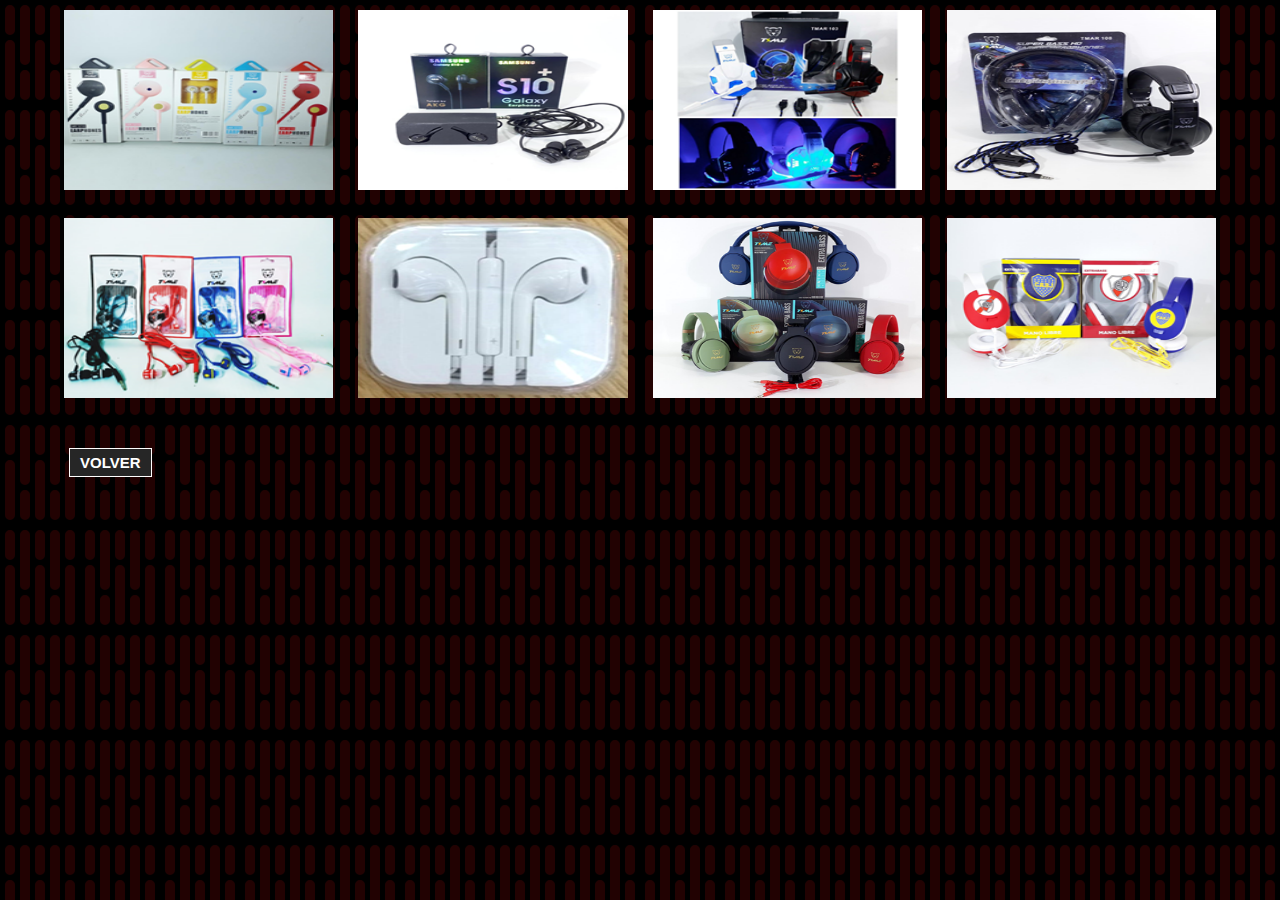
<file: auricular.html>
<!DOCTYPE html>
<html lang="en">
<head>
    <meta charset="UTF-8">
    <meta name="viewport" content="width=device-width, initial-scale=1.0">
    <title>CABLES</title>
    <!--CUSTOM CSS-->
    <link rel="stylesheet" href="styles.css">
</head>
<body>
    <div class="container">
        <div class="news-cards">
            <div>
                <img src="img/image102.png" alt="Image30">
            </div>
            <div>
                <img src="img/image076.png" alt="image31">
            </div>
            <div>
                <img src="img/image082.png" alt="Image32">
            </div>
            <div>
                <img src="img/image088.png" alt="Image33">
            </div>
            
            
            
            <div>
                <img src="img/image090.png" alt="Image34">
                
                <h3></h3>
                <p></p>
                
            </div>
        
        
            <div>
                <img src="img/image092.png" alt="Image35">
                <h3></h3>
                <p> <br>
                    
                </p> 
               
            </div>
            
            <div>
                <img src="img/image095.png" alt="Image36">
                <h3></h3>
                <p></p>
            </div>
            <div>
                <img src="img/image100.png" alt="Image37">
                <h3></h3>
                <p>
                    
                </p>
                
            </div>
            
        </div>
        <a href="index.html" class="btn">VOLVER <i class="fas fa-angle-double-left"></i></a>
    </div>
</body>
</html>
</file>
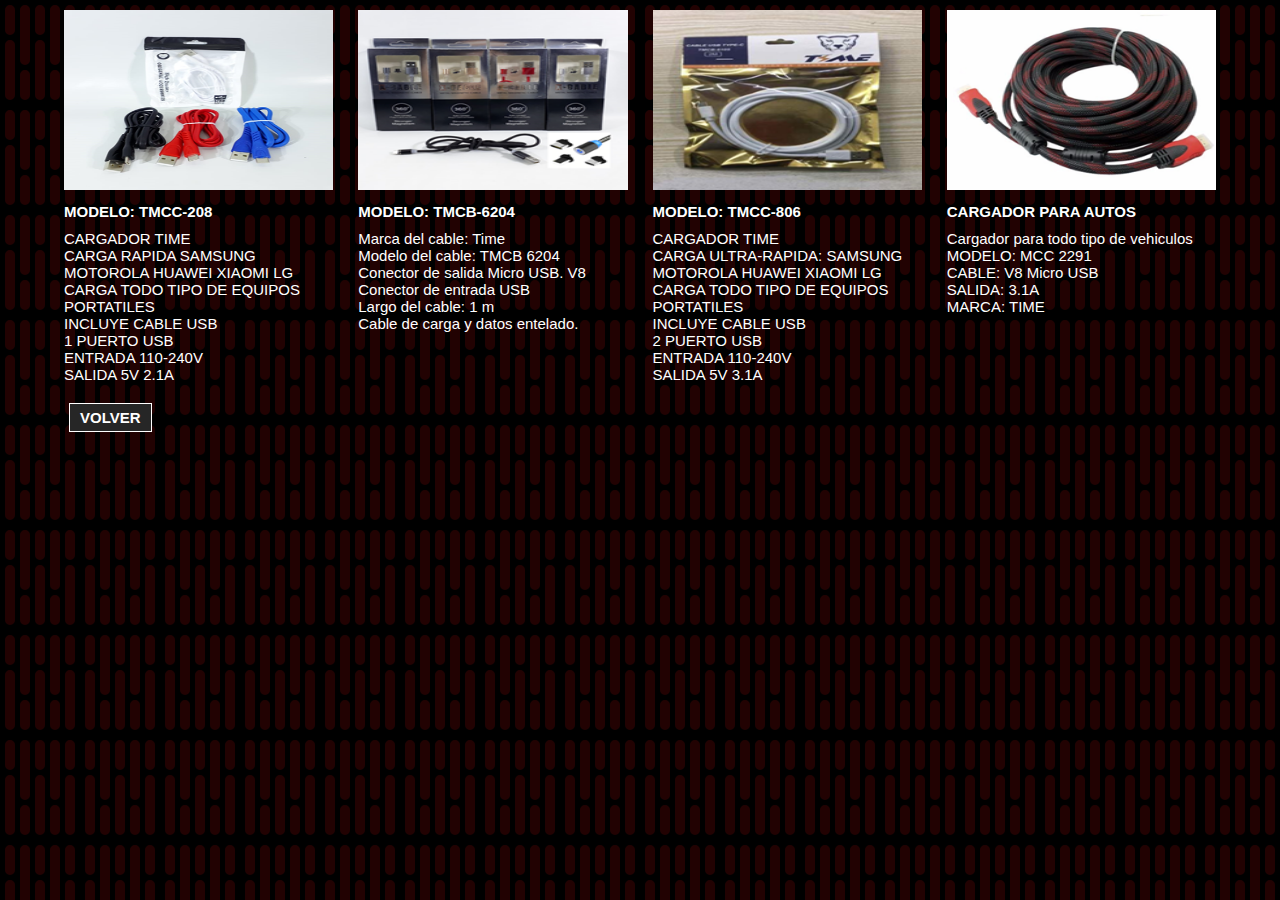
<file: cables.html>
<!DOCTYPE html>
<html lang="en">
<head>
    <meta charset="UTF-8">
    <meta name="viewport" content="width=device-width, initial-scale=1.0">
    <title>CABLES</title>
    <!--CUSTOM CSS-->
    <link rel="stylesheet" href="styles.css">
</head>
<body>
    <div class="container">
        <div class="news-cards">
            <div>
                <img src="img/image013.png" alt="Image1">
                
                <h3>MODELO: TMCC-208</h3>
                <p>CARGADOR TIME <br>
                    CARGA RAPIDA SAMSUNG MOTOROLA HUAWEI XIAOMI LG <br>
                    CARGA TODO TIPO DE EQUIPOS PORTATILES <br>
                    INCLUYE CABLE USB <br>
                    1 PUERTO USB <br>
                    ENTRADA 110-240V <br>
                    SALIDA 5V 2.1A</p>
                
            </div>
        
        
            <div>
                <img src="img/image016.png" alt="Image2">
                <h3>MODELO: TMCB-6204</h3>
                <p>Marca del cable:	Time <br>
                    Modelo del cable:	TMCB 6204 <br>
                    Conector de salida	Micro USB. V8 <br>
                    Conector de entrada	USB <br>
                    Largo del cable: 1 m <br>
                    Cable de carga y datos entelado. <br>
                    
                </p> 
               
            </div>
            
            <div>
                <img src="img/image046.png" alt="Image4">
                <h3>MODELO: TMCC-806</h3>
                <p>CARGADOR TIME <br>
                    CARGA ULTRA-RAPIDA: SAMSUNG MOTOROLA HUAWEI XIAOMI LG <br>
                    CARGA TODO TIPO DE EQUIPOS PORTATILES <br>
                    INCLUYE CABLE USB <br>
                    2 PUERTO USB <br>
                    ENTRADA 110-240V <br>
                    SALIDA 5V 3.1A</p>
            </div>
            <div>
                <img src="img/image050.png" alt="Image3">
                <h3>CARGADOR PARA AUTOS</h3>
                <p>Cargador para todo tipo de vehiculos <br>
                    MODELO: MCC 2291 <br>
                    CABLE: V8 Micro USB <br>
                    SALIDA: 3.1A <br>
                    MARCA: TIME
                    
                </p>
                
            </div>
            
        </div>
        <a href="index.html" class="btn">VOLVER <i class="fas fa-angle-double-left"></i></a>
    </div>
</body>
</html>
</file>
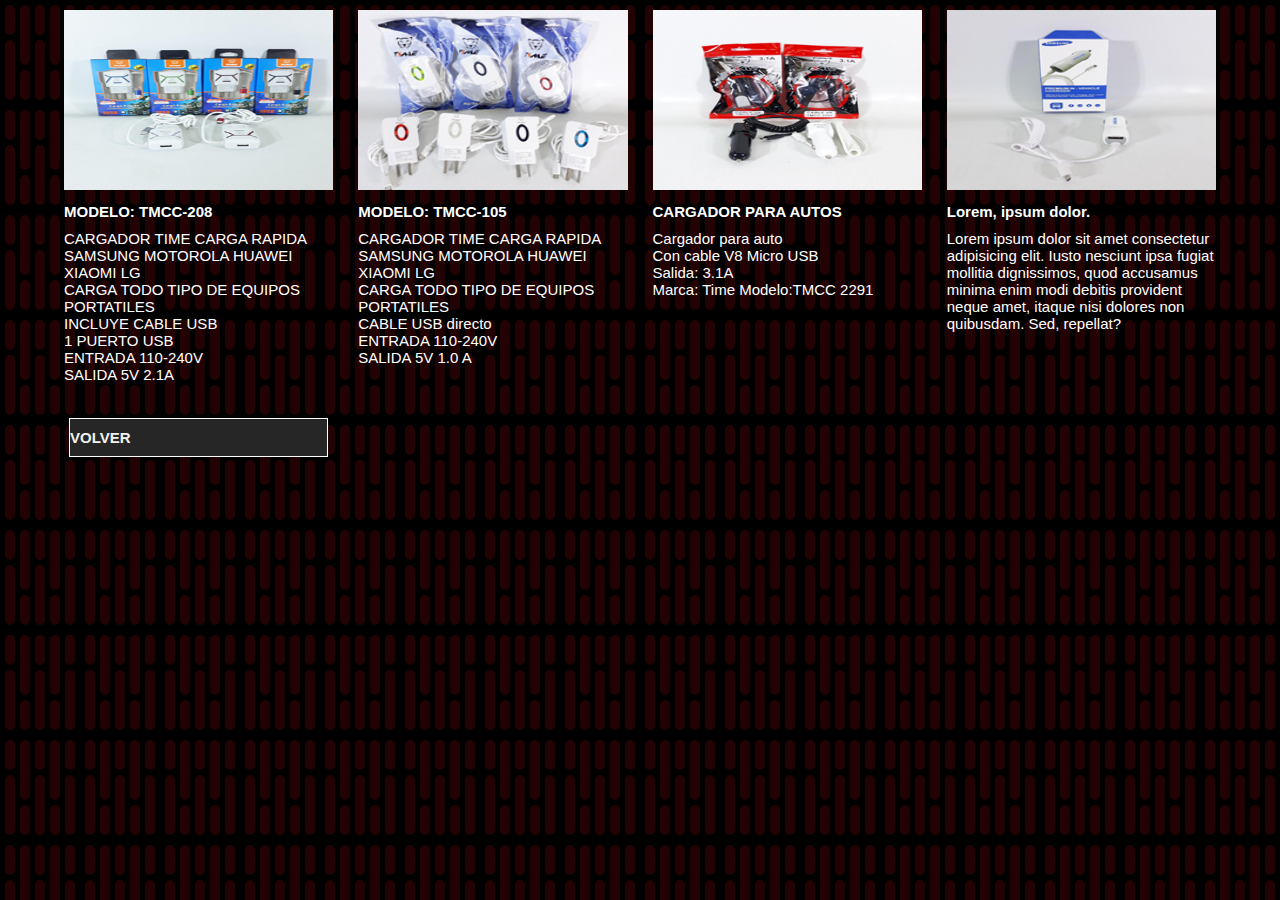
<file: cargador.html>
<!DOCTYPE html>
<html lang="en">
<head>
    <meta charset="UTF-8">
    <meta name="viewport" content="width=device-width, initial-scale=1.0">
    <title>CARGADORES</title>
    <!--CUSTOM CSS-->
    <link rel="stylesheet" href="styles.css">
</head>
<body>
    <div class="container">
        <div class="news-cards">
            <div>
                <img src="img/image293.png" alt="Image1">
                
                <h3>MODELO: TMCC-208</h3>
                <p>CARGADOR TIME CARGA RAPIDA SAMSUNG MOTOROLA HUAWEI XIAOMI LG <br>
                    CARGA TODO TIPO DE EQUIPOS PORTATILES <br>
                    INCLUYE CABLE USB <br>
                    1 PUERTO USB <br>
                    ENTRADA 110-240V <br>
                    SALIDA 5V 2.1A</p>
                
            </div>
        
        
            <div>
                <img src="img/image289.png" alt="Image2">
                <h3>MODELO: TMCC-105</h3>
                <p>CARGADOR TIME CARGA RAPIDA SAMSUNG MOTOROLA HUAWEI XIAOMI LG <br>
                    CARGA TODO TIPO DE EQUIPOS PORTATILES <br>
                    CABLE USB directo<br>
                     
                    ENTRADA 110-240V <br>
                    SALIDA 5V 1.0 A</p> 
               
            </div>
            <div>
                <img src="img/image283.png" alt="Image3">
                <h3>CARGADOR PARA AUTOS</h3>
                <p>Cargador para auto <br>
                    Con cable V8 Micro USB <br>
                    Salida: 3.1A <br>
                    Marca: Time
                    Modelo:TMCC 2291
                </p>
                
            </div>
            <div>
                <img src="img/image281.png" alt="Image4">
                <h3>Lorem, ipsum dolor.</h3>
                <p>Lorem ipsum dolor sit amet consectetur adipisicing elit. Iusto nesciunt ipsa fugiat mollitia dignissimos, quod accusamus minima enim modi debitis provident neque amet, itaque nisi dolores non quibusdam. Sed, repellat?</p>
                
            </div>
            <a href="index.html" class="btn">VOLVER <i class="fas fa-angle-double-right"></i></a>
        </div> 
    </div>
</body>
</html>
</file>
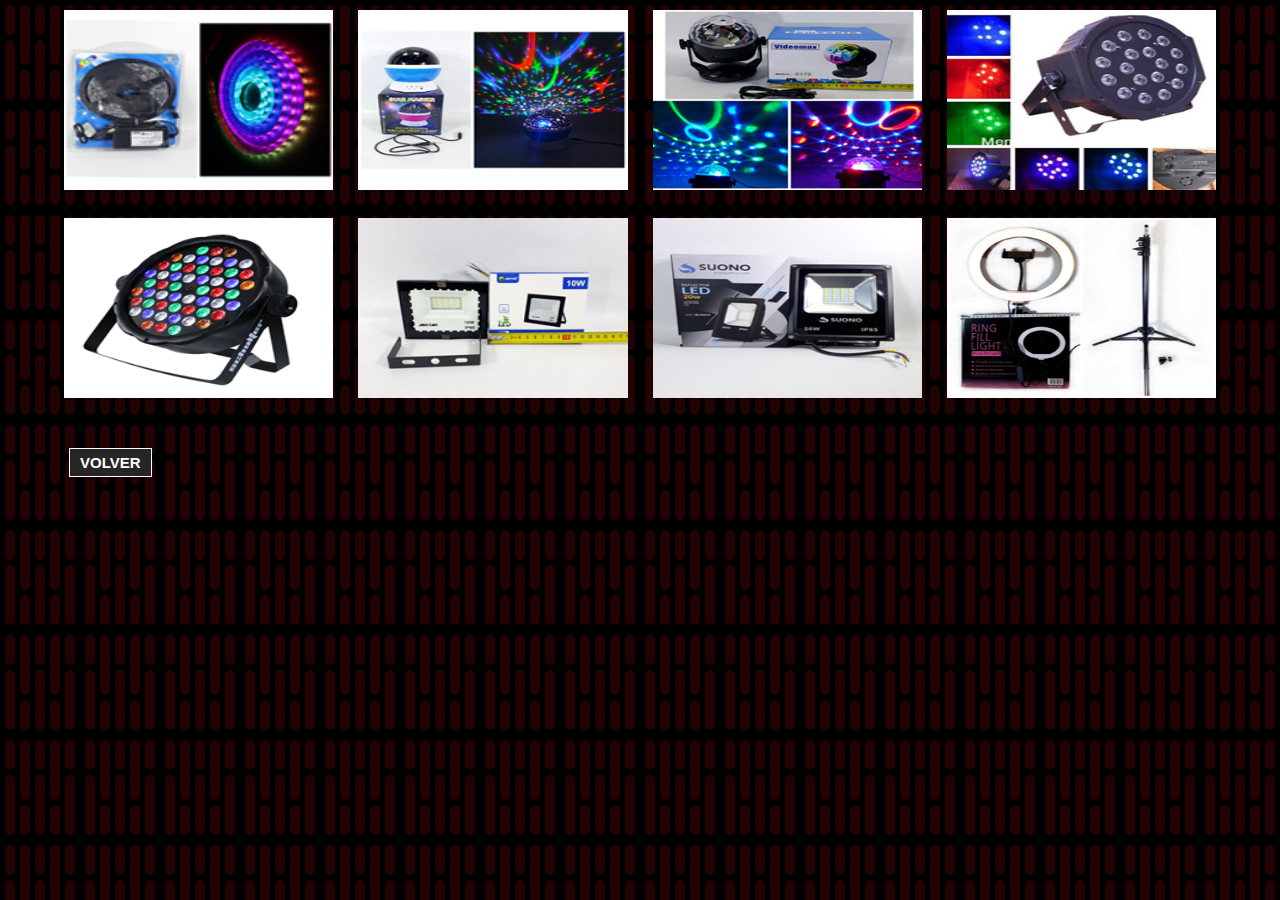
<file: electro.html>
<!DOCTYPE html>
<html lang="en">
<head>
    <meta charset="UTF-8">
    <meta name="viewport" content="width=device-width, initial-scale=1.0">
    <title>CABLES</title>
    <!--CUSTOM CSS-->
    <link rel="stylesheet" href="styles.css">
</head>
<body>
    <div class="container">
        <div class="news-cards">
            <div>
                <img src="img/image122.png" alt="Image30">
            </div>
            <div>
                <img src="img/image136.png" alt="image31">
            </div>
            <div>
                <img src="img/image158.png" alt="Image32">
            </div>
            <div>
                <img src="img/image140.png" alt="Image33">
            </div>
            
            
            
            <div>
                <img src="img/image142.png" alt="Image34">
                
                <h3></h3>
                <p></p>
                
            </div>
        
        
            <div>
                <img src="img/image146.png" alt="Image35">
                <h3></h3>
                <p> <br>
                    
                </p> 
               
            </div>
            
            <div>
                <img src="img/image148.png" alt="Image36">
                <h3></h3>
                <p></p>
            </div>
            <div>
                <img src="img/image154.png" alt="Image37">
                <h3></h3>
                <p>
                    
                </p>
                
            </div>
            
        </div>
        <a href="index.html" class="btn">VOLVER <i class="fas fa-angle-double-left"></i></a>
    </div>
</body>
</html>
</file>
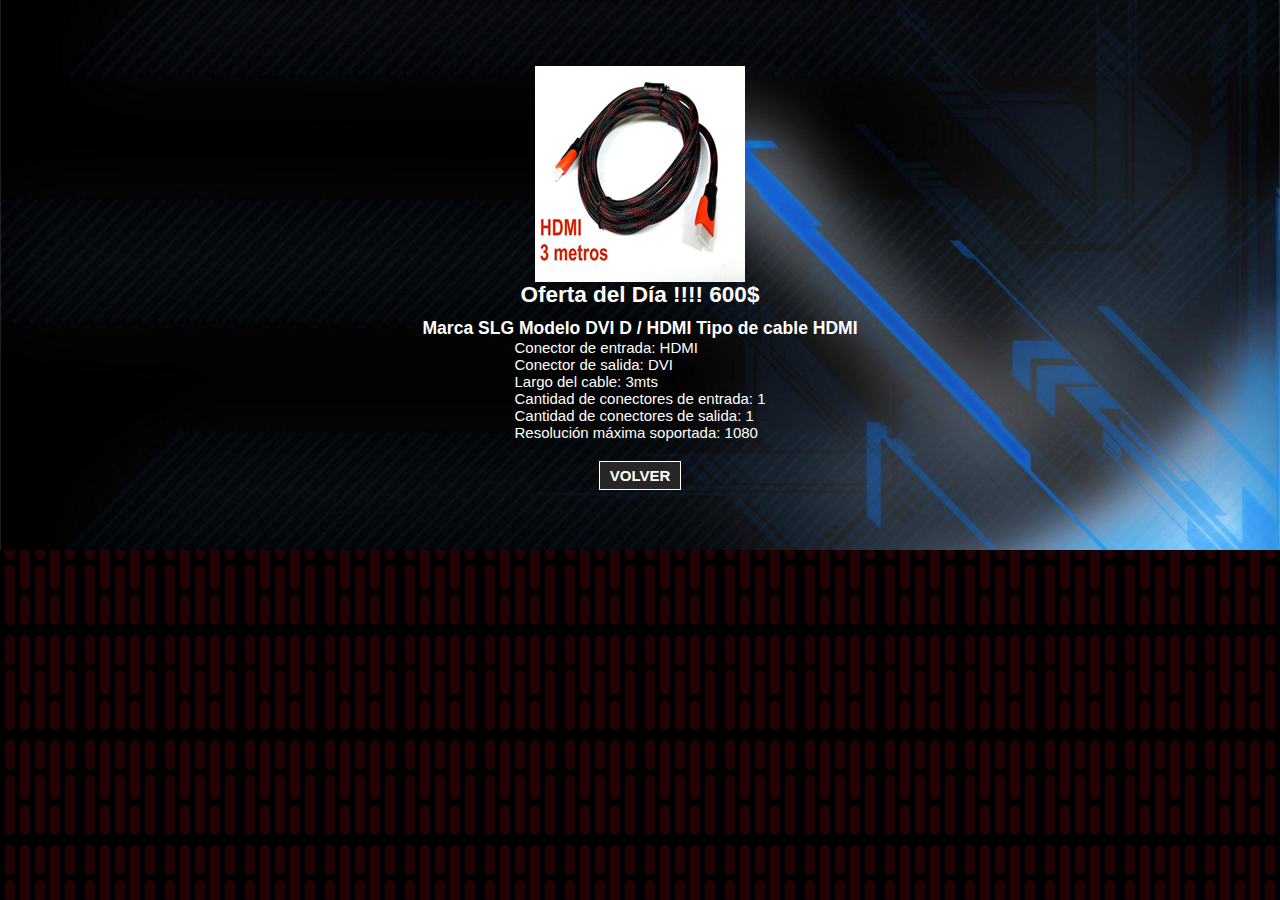
<file: oferta.html>
<!DOCTYPE html>
<html lang="en">
<head>
    <meta charset="UTF-8">
    <meta name="viewport" content="width=device-width, initial-scale=1.0">
    <title>OFERTA DEL DIA </title>
    <link rel="stylesheet" href="styles.css">
</head>
<body>
    <div class="menu-btn">
        <i class="fas fa-bars"></i>
    </div>
    <header class="showcase">
        <img src="img/HDMI3mt.png" alt="ImageNew">
        <h2>Oferta del Día !!!! 600$</h2>
            <h3>
                Marca	SLG
            Modelo	DVI D / HDMI
            Tipo de cable	HDMI
            </h3>
        
            <p>
            Conector de entrada: HDMI <br>
            Conector de salida: DVI<br>
            Largo del cable: 3mts<br>
            Cantidad de conectores de entrada: 1<br>
            Cantidad de conectores de salida: 1<br>
            Resolución máxima soportada: 1080 </p>
        <a href="index.html" class="btn">VOLVER <i class="fas fa-angle-double-right"></i></a>
    </header>
</body>
</html>
</file>
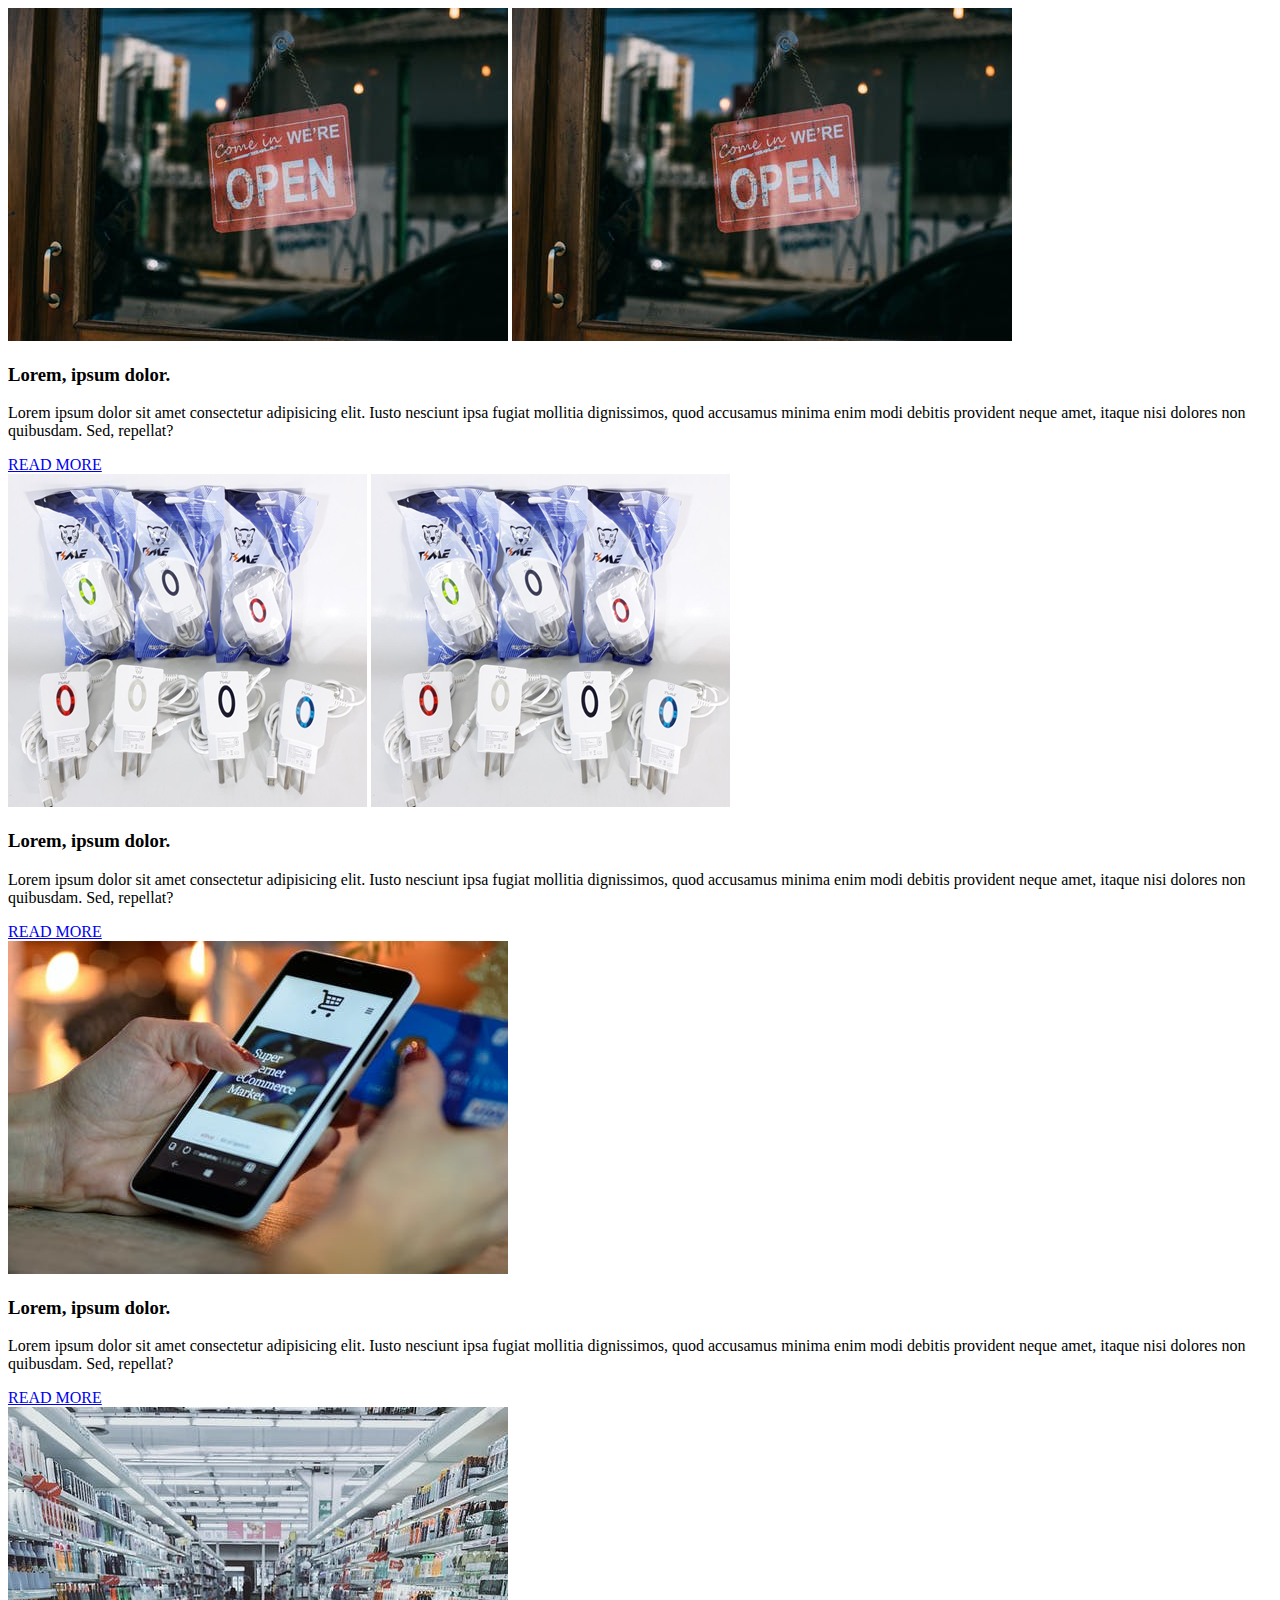
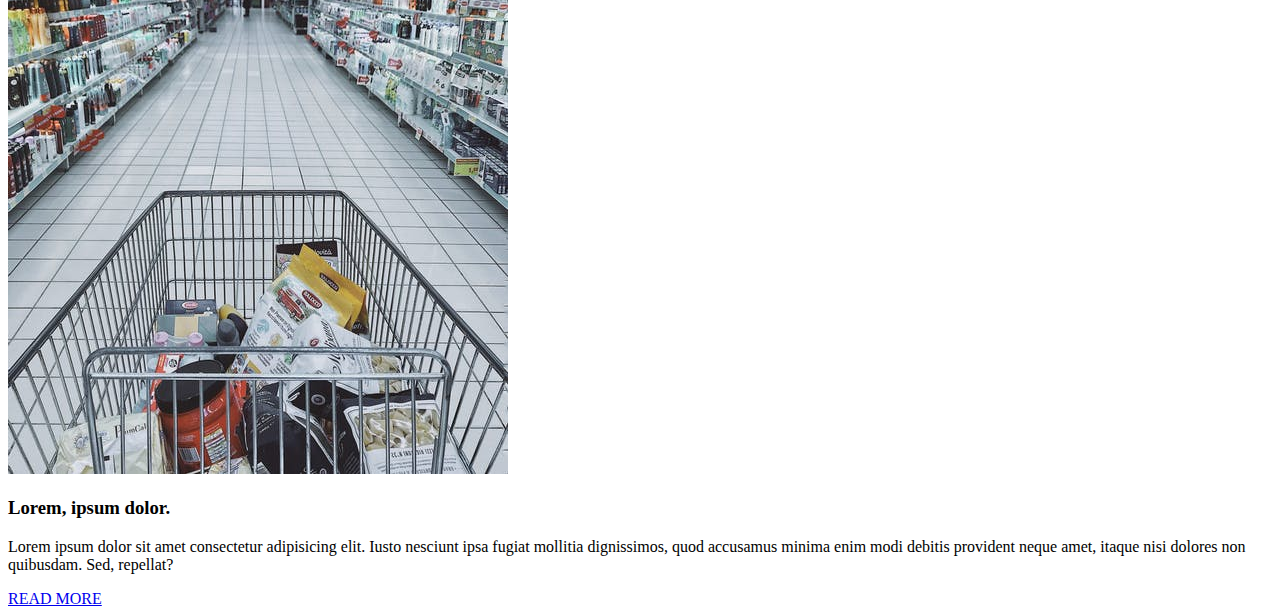
<file: Productos.html>
<!DOCTYPE html>
<html lang="en">
<head>
    <meta charset="UTF-8">
    <meta name="viewport" content="width=device-width, initial-scale=1.0">
    <title>Productos</title>
</head>
<body>
    <div class="news-cards">
        <div>
            <img src="img/shopOne.jpeg" alt="Image1">
            <img src="img/shopOne.jpeg" alt="Image1">
            <h3>Lorem, ipsum dolor.</h3>
            <p>Lorem ipsum dolor sit amet consectetur adipisicing elit. Iusto nesciunt ipsa fugiat mollitia dignissimos, quod accusamus minima enim modi debitis provident neque amet, itaque nisi dolores non quibusdam. Sed, repellat?</p>
            <a href="#">READ MORE <i class="fas fa-angle-double-right"></i></a>
        </div>
    
    
        <div>
            <img src="img/image288.png" alt="Image2">
            <img src="img/image288.png" alt="Image2">
            <h3>Lorem, ipsum dolor.</h3>
            <p>Lorem ipsum dolor sit amet consectetur adipisicing elit. Iusto nesciunt ipsa fugiat mollitia dignissimos, quod accusamus minima enim modi debitis provident neque amet, itaque nisi dolores non quibusdam. Sed, repellat?</p>
            <a href="#">READ MORE <i class="fas fa-angle-double-right"></i></a>
        </div>
        <div>
            <img src="img/ShopThree.jpeg" alt="Image3">
            <h3>Lorem, ipsum dolor.</h3>
            <p>Lorem ipsum dolor sit amet consectetur adipisicing elit. Iusto nesciunt ipsa fugiat mollitia dignissimos, quod accusamus minima enim modi debitis provident neque amet, itaque nisi dolores non quibusdam. Sed, repellat?</p>
            <a href="#">READ MORE <i class="fas fa-angle-double-right"></i></a>
        </div>
        <div>
            <img src="img/Shop4.jpeg" alt="Image4">
            <h3>Lorem, ipsum dolor.</h3>
            <p>Lorem ipsum dolor sit amet consectetur adipisicing elit. Iusto nesciunt ipsa fugiat mollitia dignissimos, quod accusamus minima enim modi debitis provident neque amet, itaque nisi dolores non quibusdam. Sed, repellat?</p>
            <a href="#">READ MORE <i class="fas fa-angle-double-right"></i></a>
        </div>
    </div> 
    
</body>
</html>
</file>
<file: styles.css>
*{
    box-sizing: border-box;
    margin: 0;
    padding:0;
}
body{
    font-family: Oswald,sans-serif;
    background: #000000;
    color: #ffffff;
    background-image: url("data:image/svg+xml,%3Csvg xmlns='http://www.w3.org/2000/svg' width='80' height='105' viewBox='0 0 80 105'%3E%3Cg fill-rule='evenodd'%3E%3Cg id='death-star' fill='%23540606' fill-opacity='0.4'%3E%3Cpath d='M20 10a5 5 0 0 1 10 0v50a5 5 0 0 1-10 0V10zm15 35a5 5 0 0 1 10 0v50a5 5 0 0 1-10 0V45zM20 75a5 5 0 0 1 10 0v20a5 5 0 0 1-10 0V75zm30-65a5 5 0 0 1 10 0v50a5 5 0 0 1-10 0V10zm0 65a5 5 0 0 1 10 0v20a5 5 0 0 1-10 0V75zM35 10a5 5 0 0 1 10 0v20a5 5 0 0 1-10 0V10zM5 45a5 5 0 0 1 10 0v50a5 5 0 0 1-10 0V45zm0-35a5 5 0 0 1 10 0v20a5 5 0 0 1-10 0V10zm60 35a5 5 0 0 1 10 0v50a5 5 0 0 1-10 0V45zm0-35a5 5 0 0 1 10 0v20a5 5 0 0 1-10 0V10z' /%3E%3C/g%3E%3C/g%3E%3C/svg%3E");
    font-size: 15px;

}
a{
    color: #ffffff;
    text-decoration: none;
}
ul{
    list-style: none;
}
.container{
    width: 90%;
    margin: auto;
}
/*NAVEGACION*/
.nav-main{
    font-size: 17px;
    display: flex;
    justify-content: space-between;
    align-items: center;
    height: 60px;
    padding:20px 0;
}
.nav-brand{
    width: 50px;
}
/*NAV-LEFT*/
.nav-main ul{
    display: flex;
}
.nav-main ul li{
    padding: 15px;
}
.nav-main ul.nav-menu{
    flex: 1;
    margin-left: 20px;
}
.nav-main ul li a:hover{
    border-bottom: 2px solid #ffffff;
}
.nav-main ul li a{
    padding:3px
}    
.menu-btn{
    position: absolute;
    cursor: pointer;
    top: 15px;
    right: 30px;
    z-index: 2;
    font-size: 1.5rem;
    display: none;
}
/*SHOWCASE*/
hr{
    margin: 10px 50px;
}

.showcase{
    width: 100%;
    background: url('./img/image-five.jpg') no-repeat center center/cover;
    height: 550px;
    padding: 50px;
    display: flex;
    flex-direction: column;
    align-items: center;
    justify-content: flex-end;
    margin-bottom: 20px;
}
.btn{
    cursor: pointer;
    display: inline-block;
    border: 0;
    font-weight: bold;
    padding: 5px 10px;
    background: #262626;
    color: #ffffff;
    font-size: 15px;
    border: 1px solid #ffffff;
    margin: 10px 5px;
}
.btn:hover{
    opacity: 0.5;
}
.showcase h2,
.showcase p{
    margin-bottom: 10px;
}
/*NEWS CARDS*/
.news-cards{
    display: grid;
    grid-template-columns: 1fr 1fr 1fr 1fr;
    gap:25px;
    margin: 10px 0;
}
.news-cards img{
    width: 100%;
    height: 180px;
}    
.news-cards h3{
    font-size: 15px;
    margin: 10px 0;
}
.news-cards a{
    padding: 10px 0;
    color: #f2f2f2;
    text-transform: uppercase;
    display: inline-block;
    font-weight: bold;
}
.news-cards a:hover{
    text-decoration: underline;
}
/*CARDS BANNER ONE*/
.cards-banner-one{
    width: 100%;
    height: 350px;
    background: url('./img/tech-red.jpg');
    margin-bottom: 40px;
}
.cards-banner-one .content{
    width: 40%;
    padding: 90px 0 0 30px;
    color: #ffffff;
}
.cards-banner-one p,
.cards-banner-one h2{
    margin: 10px 0 20px 0;
}
/*CARDS-BANNER-TWO*/
.cards-banner-two{
    background: url('/img/showcase2.jpg') no-repeat center center/cover;
    width:90%;
    height: 350px;
}
.cards-banner-two .content{
    width: 50%;
    padding: 100px 0 0 30px;
}    
/*SOCIAL*/
.social{
    margin:50px
}
.social p{
    text-align: center;
    font-size: 30px;
    margin-bottom: 20px;
}
.links{
    display: flex;
    align-items: center;
    justify-content: center;
}
.links a{
    margin: 0 30px;
}
.links a i{
    font-size: 2.5rem;
}
/*FOOTER LINKS*/
.footer-links{
    background: #2f3640;
    color: #616161;
    font-size: 12px;
    padding: 35px 0;
}
.footer-container{
    display: grid;
    grid-template-columns: repeat(4, 1fr) ;
    gap: 10px;
    align-items: flex-start;
    justify-content: center;
}
.footer-container ul{
    margin: 0 auto;
}
.footer-container ul li{
    line-height: 2.8;
}    
.footer{
    background: #2f3640;
    color:#616161;
    font-size: 12px;
    padding: 20px 0;
    text-align: center;
    padding-bottom: 20px;
}
@media (max-width: 700px){
    .menu-btn{
        display: block;
    }
    .nav-main ul.nav-menu{
        display: block;
        position: absolute;
        top: 0;
        left: 0;
        background: #2f3640;
        height: 60%;
        padding: 30px;
        opacity: 80%;
        transform: translateX(-400px);
        transition: 0.5s ease-in-out;
    }
    .nav-main ul.nav-menu.show{
        transform: translateX(-20px);
    }
    .nav-main ul.nav-menu li{
        padding: 20px;
        font-size: 14px;
    }
    .nav-main ul.nav-menu-right{
        margin-right: 40px;
    }     
    
    .news-cards{
        grid-template-columns: repeat(2, 1fr);
    }
    .cards-banner-one .content{
        width:90%;
    }
    .footer-links .footer-container{
        grid-template-columns: repeat(2, 1fr);
    }
}
@media (max-width: 500px){
    .news-cards{
        grid-template-columns: 1fr;
    }
    .news-cards img{
        height: 270px;
    }
    .cards-banner-one .content,
    .cards-banner-two .content{
        width: 100%;
        padding: 60px 20px;
    }
    .footer-links .footer-container{
        grid-template-columns: 1fr;
    }
}
</file>
